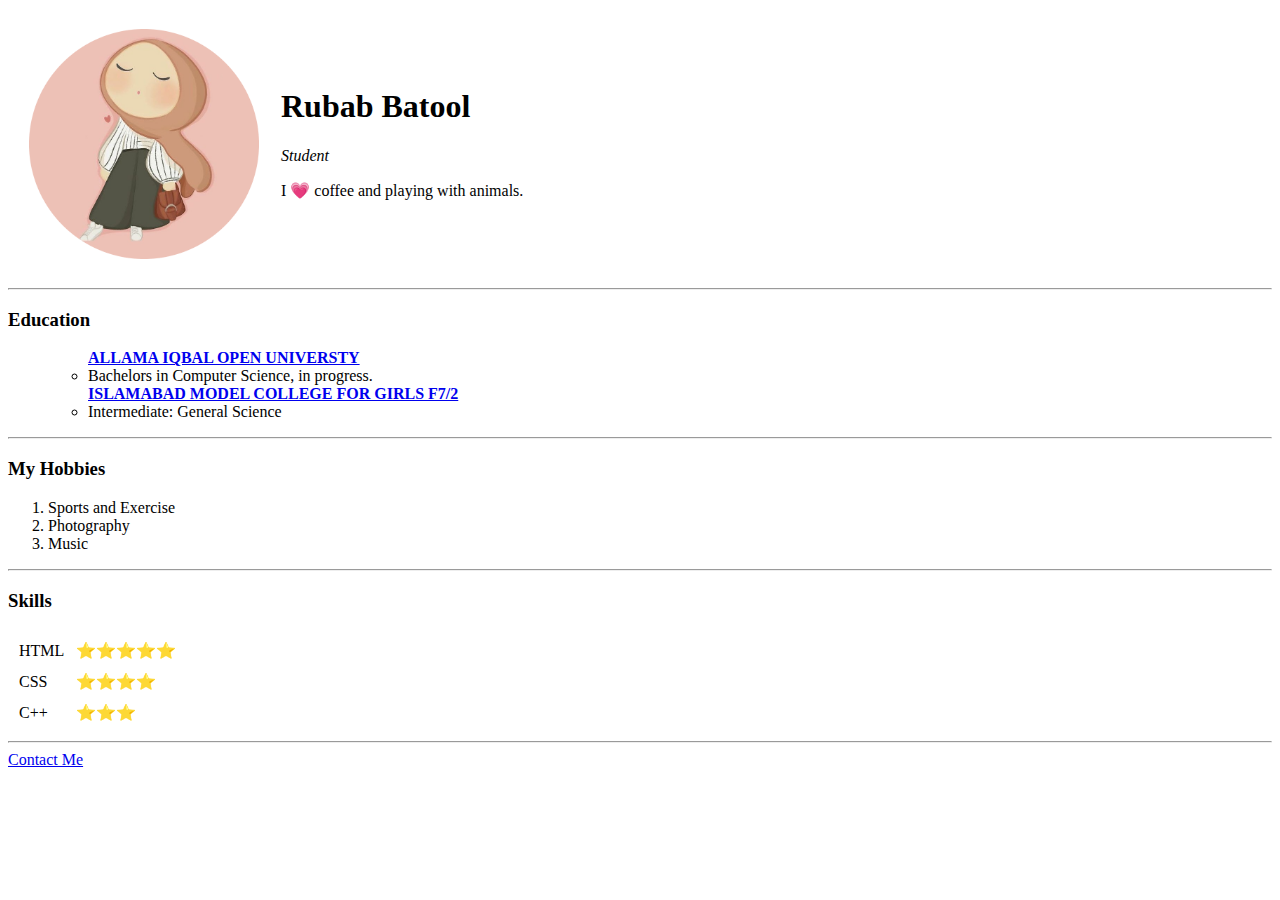
<file: index.html>
<!DOCTYPE>
<!DOCTYPE html>
<html>
<head>
	<meta charset="utf-8">
	<meta name="viewport" content="width=device-width, initial-scale=1">
	<title>Rubab's Personal Site </title>
</head>
<body>
<table cellspacing="20px">
<tr>
<td><img src="images/pro.png" alt="Rubab's Profile Picture" height="230px" width="230px"></td>
<td><h1><b>Rubab Batool</b></h1>
<p><i>Student </i></p>
<p> I 💗 coffee and playing with animals. </p>
</td>	
</tr>	
</table>	
<hr>
<h3>Education</h3>
<ul>
   <ul><a href="https://aiou.edu.pk/" target="_blank"><b>ALLAMA IQBAL OPEN UNIVERSTY</b></a>
     <li> Bachelors in Computer Science, in
          progress.</li>
</ul>
   <ul><a href="https://www.imcgf72.edu.pk/" target="_blank"><b> ISLAMABAD MODEL COLLEGE FOR
           GIRLS F7/2</b></a>
   	<li> Intermediate: General Science</li>
   
</ul>	
</ul>
<hr>

<h3><b>My Hobbies</b></h3>
<ol>
	<li>Sports and Exercise</li>
	<li>Photography</li>
	<li>Music</li>
</ol>
<hr>
<h3>Skills</h3>
<table cellspacing="10px">
<tr>
<td>HTML</td>
<td>⭐⭐⭐⭐⭐</td>	
</tr>	
<tr>
<td>CSS</td>
<td>⭐⭐⭐⭐</td>	
</tr>
<tr>
<td>C++</td>
<td>⭐⭐⭐</td>	
</tr>
</table>
<hr>
<a href="contact.html"> Contact Me</a>


</body>
</html>
</file>
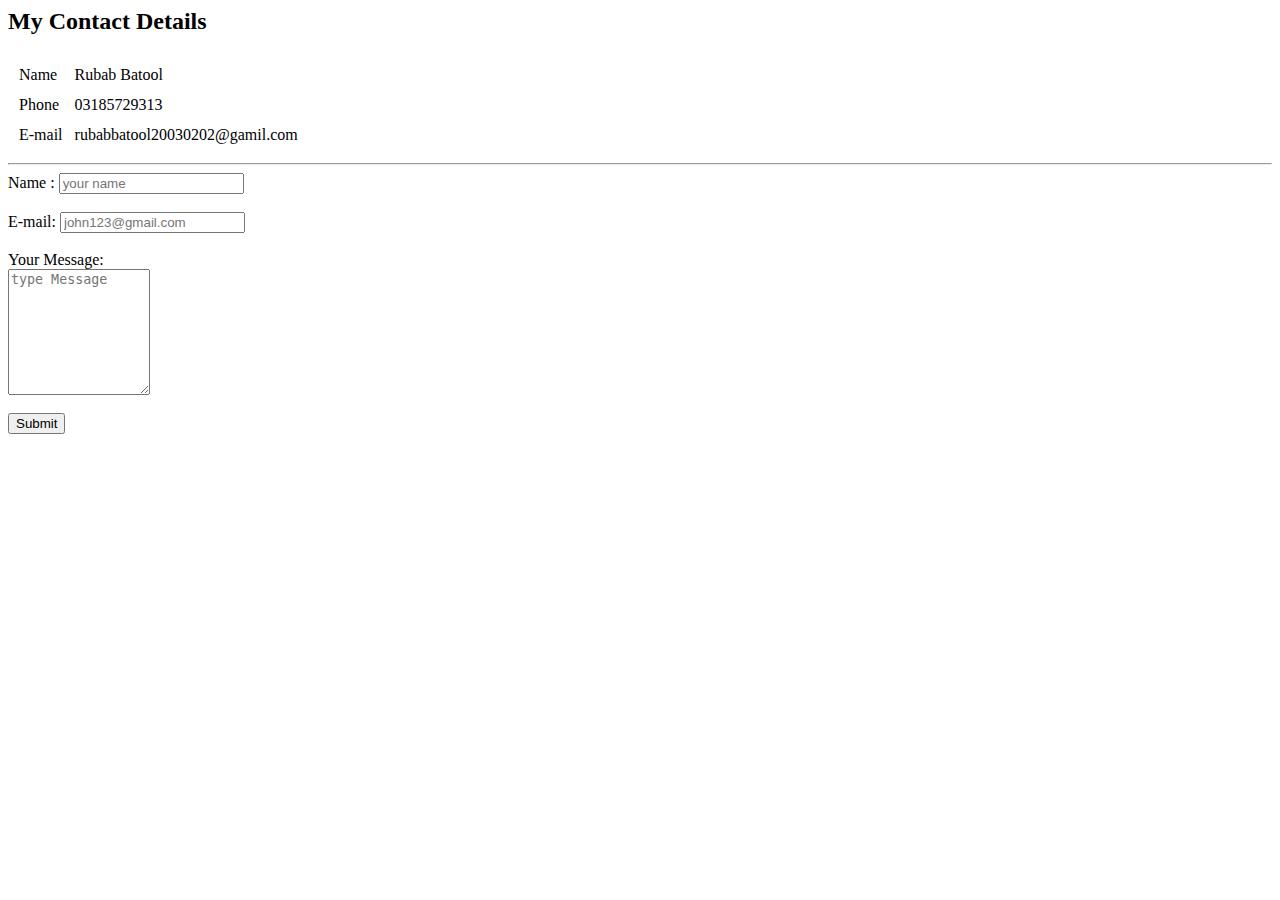
<file: contact.html>
<!DOCTYPE>
<!DOCTYPE html>
<html>
<head>
	<meta charset="utf-8">
	<meta name="viewport" content="width=device-width, initial-scale=1">
	<title>Contact me </title>
</head>
<body>
<h2>My Contact Details</h2>	
<table cellspacing="10px">
	<tr>
		<td>Name</td>
		<td>Rubab Batool</td>
		</tr>
		<tr>
		<td>Phone </td>	
		<td>03185729313</td>
	    </tr>
	    <tr>
	    <td>E-mail</td>
	    <td>rubabbatool20030202@gamil.com</td>	
	    </tr>

</table>
<hr>
<form action="mailto:rubabbatool20030202@gmail.com" method="post" enctype="plain/text ">
	<label>Name : </label>
	<input type="text" placeholder="your name" name="your name"><br><br>
	<label>E-mail: </label>
	<input type="email" name="your emil" placeholder="john123@gmail.com"><br><br>
	<label>Your Message: </label><br>
	<textarea name="your message" rows="8" cols="15" placeholder="type Message"></textarea><br><br>
	<input type="submit" name="name">

</form>
</body>
</html>
</file>
